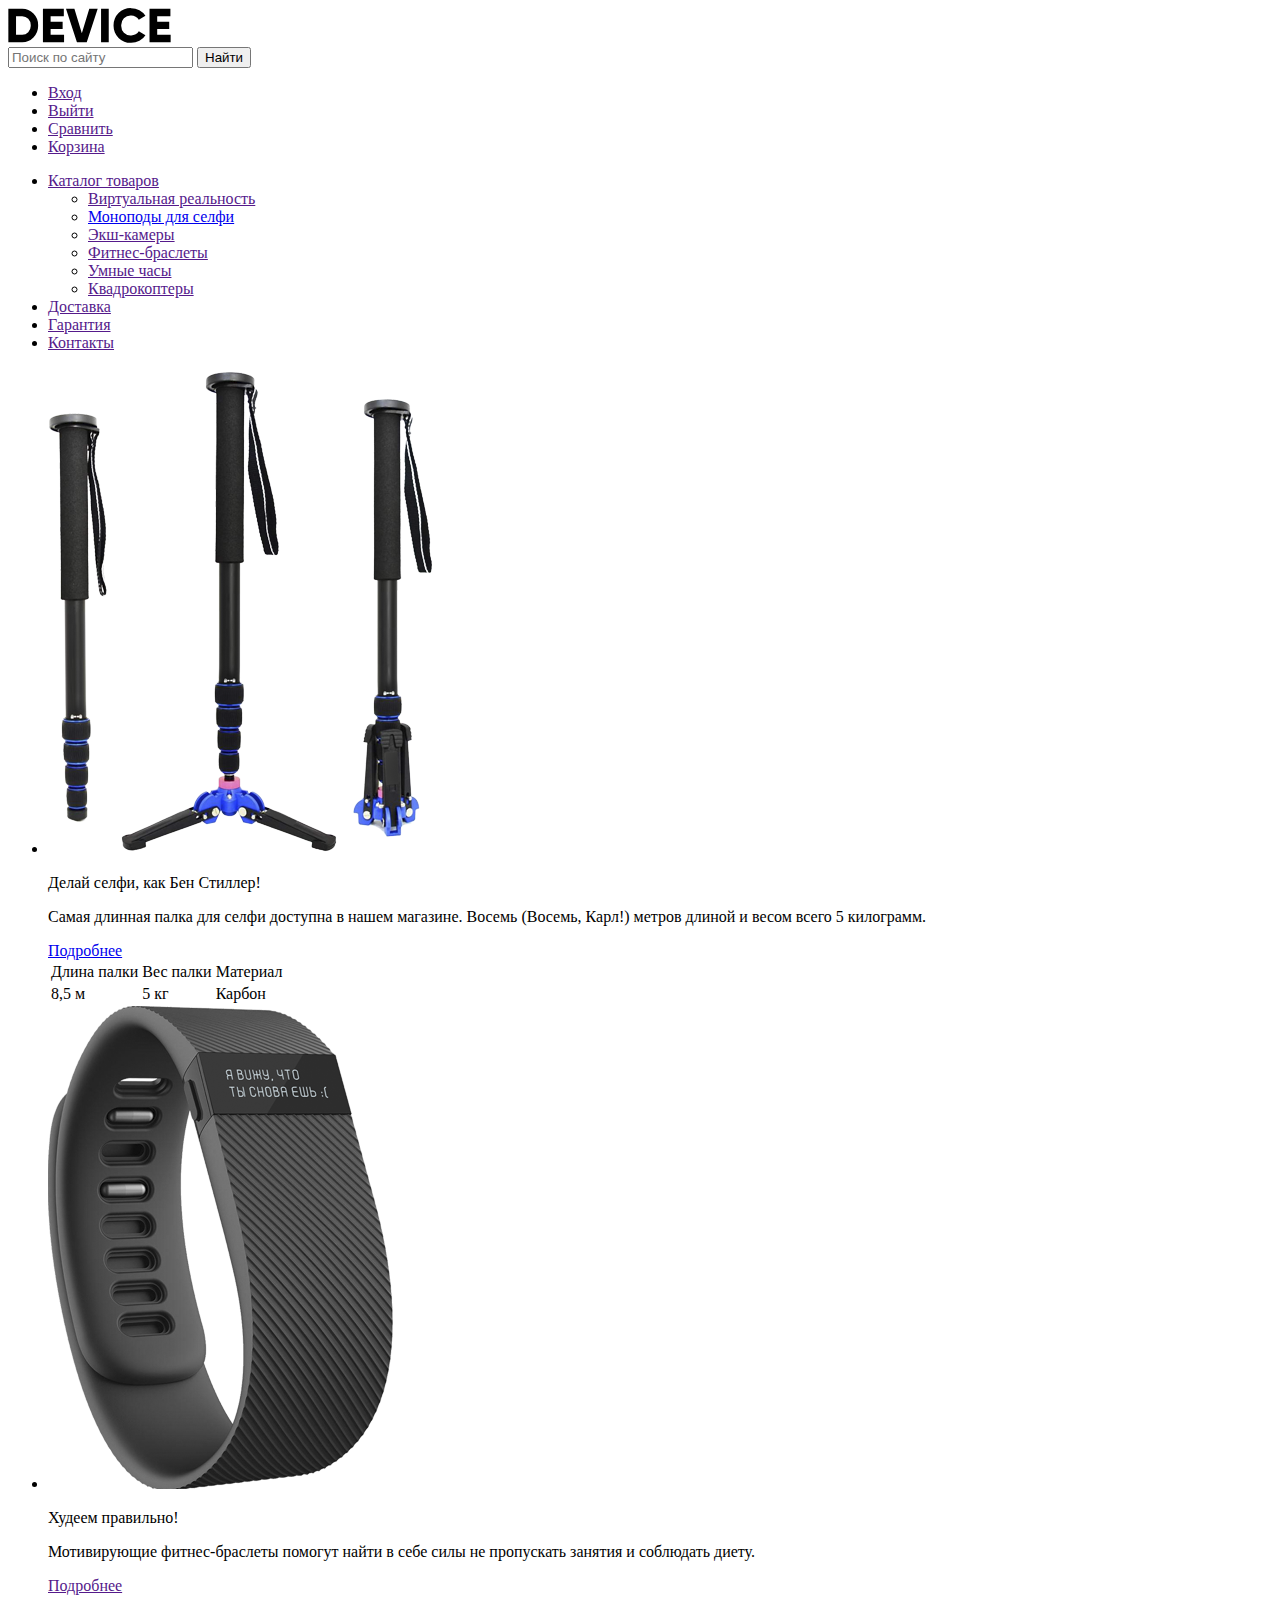
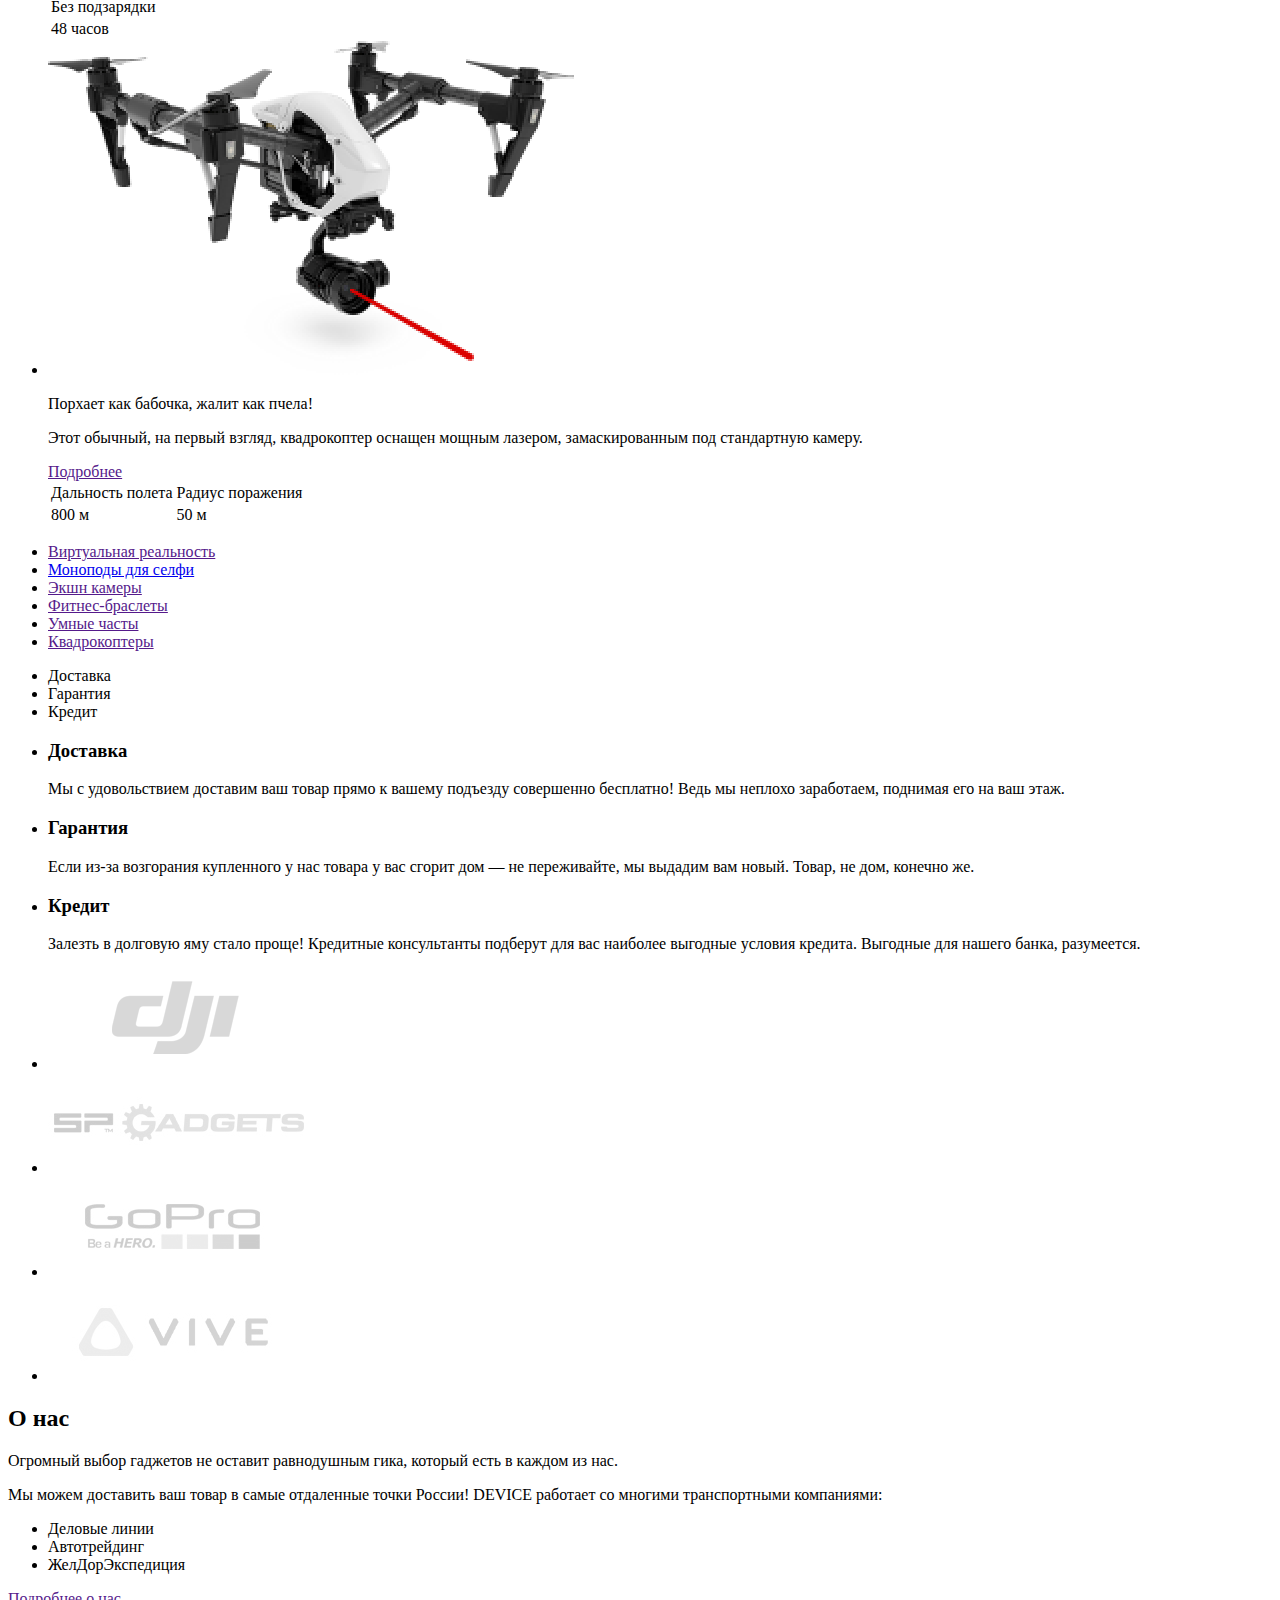
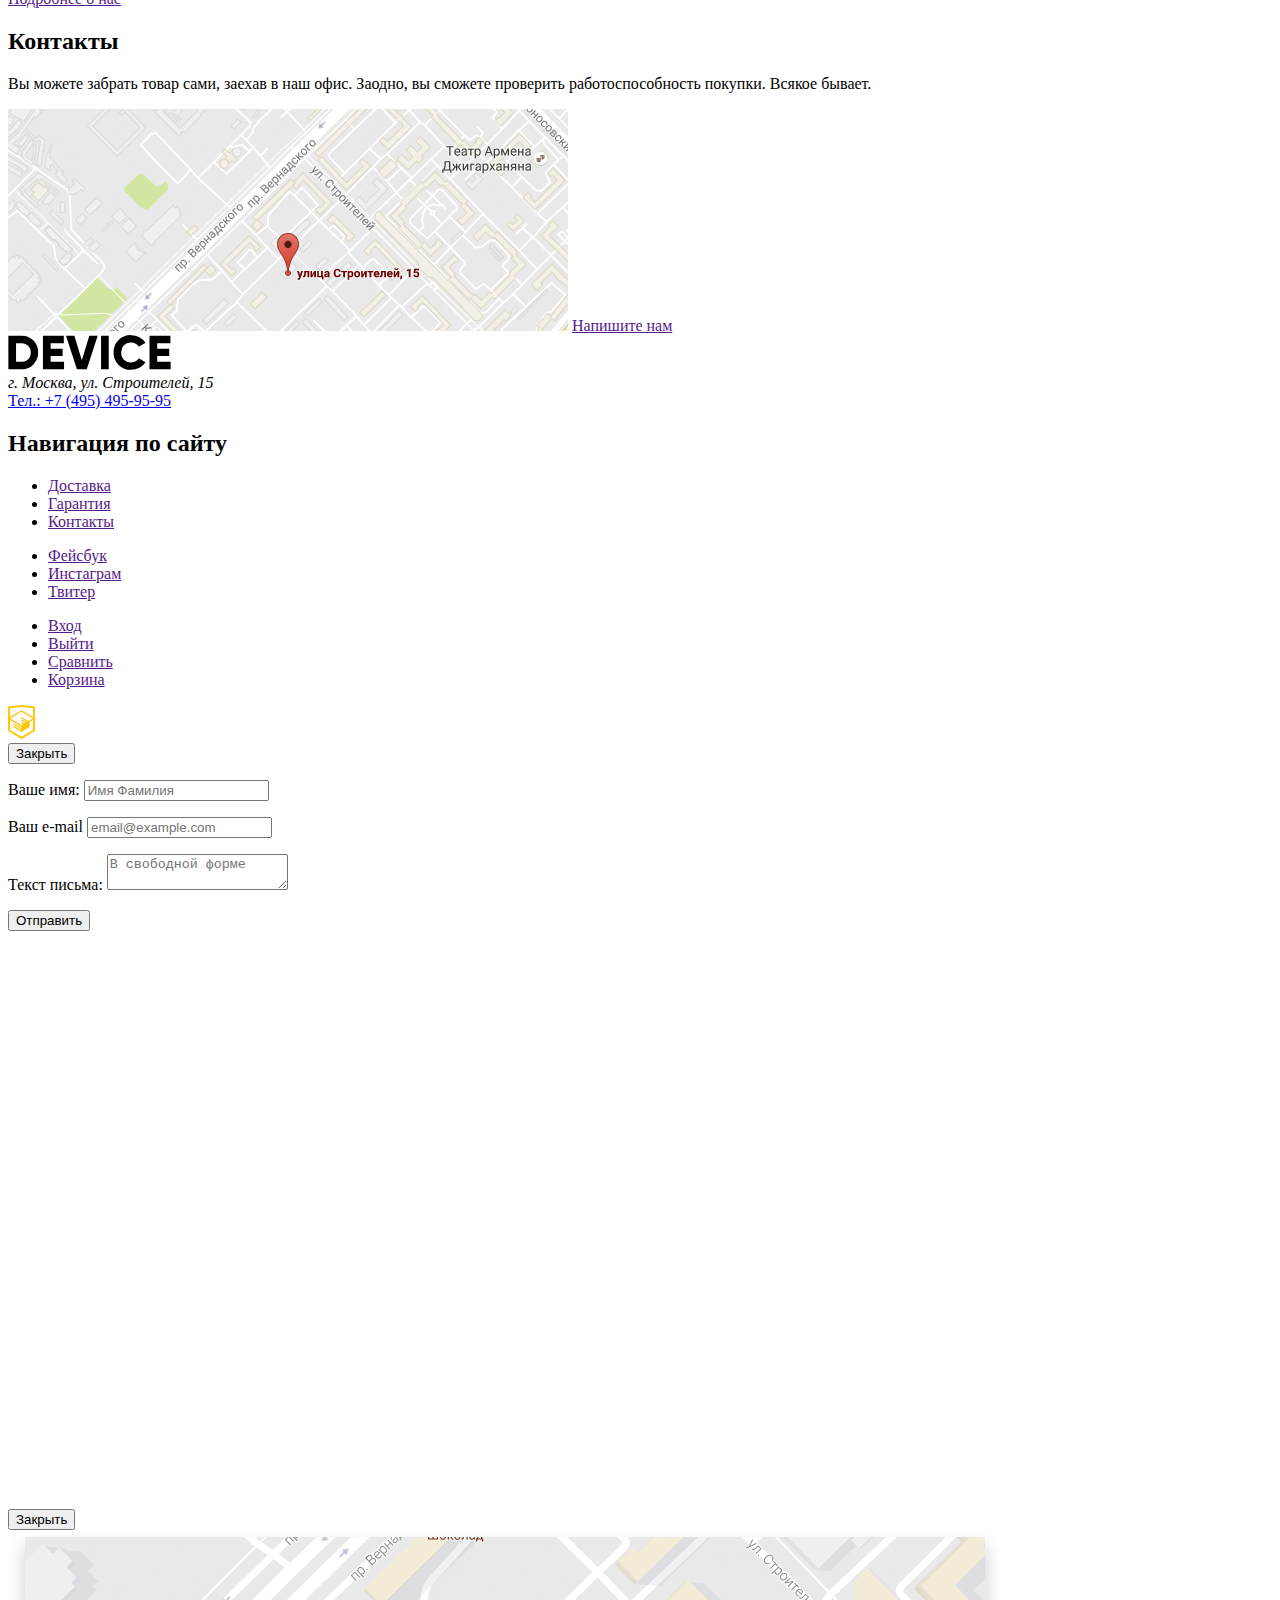
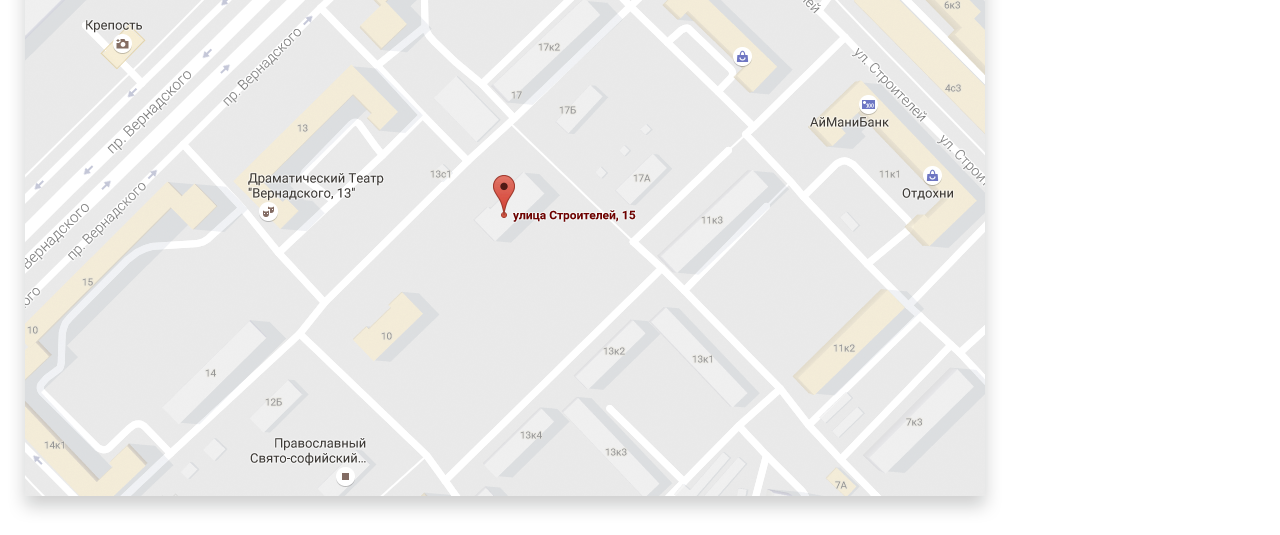
<file: index.html>
<!DOCTYPE html>
<html lang="ru">
<head>
  <meta charset="utf-8">
  <title>Интернет магазин Девайс</title>
  <link rel="stylesheet" href="css/style.css">
</head>
<body>
<header class="main-header">
  <a>
    <img class="main-logo-img" src="img/logo-device.svg" width="163" height="35"
         alt="Логотип интернет магазина">
  </a>
  <div class="search">
    <form action="https://echo.htmlacademy.ru" method="get">
    <input class="search-input" type="search" id="search-form" aria-label="Поиск по сайту"
           placeholder="Поиск по сайту">
      <button class="search-button" type="submit">Найти</button>
    </form>
  </div>
  <ul>
    <li>
      <a href="">Вход</a>
    </li>
    <li>
      <a href="">Выйти</a>
    </li>
    <li>
      <a href="">Сравнить</a>
    </li>
    <li>
      <a href="">Корзина</a>
    </li>
  </ul>
  <nav class="main-nav">
    <ul>
      <li><a href="">Каталог товаров</a>
        <ul class="sub-menu">
          <li><a href="">Виртуальная реальность</a></li>
          <li><a href="monopods.html">Моноподы для селфи</a></li>
          <li><a href="">Экш-камеры</a></li>
          <li><a href="">Фитнес-браслеты</a></li>
          <li><a href="">Умные часы</a></li>
          <li><a href="">Квадрокоптеры</a></li>
        </ul>
      <li><a href="">Доставка</a></li>
      <li><a href="">Гарантия</a></li>
      <li><a href="">Контакты</a></li>
    </ul>
  </nav>
</header>
<main>
  <h1 class="visually-hidden">Интернет магазин "Девайс"</h1>
  <section class="slider">
    <h2 class="visually-hidden">Список товаров</h2>
    <ul class="main-slider">
      <li class="slider-item">
        <img class="slider-item-img" src="img/slider-1.png" width="384" height="486"
             alt="Палка для селфи">
        <div class="slider-item-content">
          <p class="slider-item-header">Делай селфи,
            как Бен Стиллер!
          </p>
          <p class="slider-item-description">
            Самая длинная палка для селфи доступна в нашем магазине.
            Восемь (Восемь, Карл!) метров длиной и весом всего 5 килограмм.
          </p>
          <a href="monopods.html">Подробнее</a>
          <table class="slider-table">
            <thead>
            <tr>
              <td>Длина палки</td>
              <td>Вес палки</td>
              <td>Материал</td>
            </tr>
            </thead>
            <tbody>
            <tr>
              <td>8,5 м</td>
              <td>5 кг</td>
              <td>Карбон</td>
            </tr>
            </tbody>
          </table>
        </div>
      </li>
      <li class="slider-item">
        <img class="slider-item-img" src="img/slider-2.png" width="345" height="483"
             alt="Фитнес браслет">
        <div class="slider-item-content">
          <p class="slider-item-header">Худеем
            правильно!
          </p>
          <p class="slider-item-description">
            Мотивирующие фитнес-браслеты помогут найти в себе силы
            не пропускать занятия и соблюдать диету.
          </p>
          <a href="">Подробнее</a>
          <table class="slider-table">
            <thead>
            <tr>
              <td>Без подзарядки</td>
            </tr>
            </thead>
            <tbody>
            <tr>
              <td>48 часов</td>
            </tr>
            </tbody>
          </table>
        </div>
      </li>
      <li class="slider-item">
        <img class="slider-item-img" src="img/slider-3.png" width="526" height="334"
             alt="Палка для селфи">
        <div class="slider-item-content">
          <p class="slider-item-header">Порхает как бабочка,
            жалит как пчела!
          </p>
          <p class="slider-item-description">
            Этот обычный, на первый взгляд, квадрокоптер оснащен
            мощным лазером, замаскированным под стандартную камеру.
          </p>
          <a href="">Подробнее</a>
          <table class="slider-table">
            <thead>
            <tr>
              <td>Дальность полета</td>
              <td>Радиус поражения</td>
            </tr>
            </thead>
            <tbody>
            <tr>
              <td>800 м</td>
              <td>50 м</td>
            </tr>
            </tbody>
          </table>
        </div>
      </li>
    </ul>
  </section>
  <section class="popular-items">
    <h2 class="visually-hidden">Популярные товары</h2>
    <ul class="popular-items-list">
      <li class="popular-items-item">
        <a href="">Виртуальная реальность</a>
      </li>
      <li class="popular-items-item">
        <a href="monopods.html">Моноподы для селфи</a>
      </li>
      <li class="popular-items-item">
        <a href="">Экшн камеры</a>
      </li>
      <li class="popular-items-item">
        <a href="">Фитнес-браслеты</a>
      </li>
      <li class="popular-items-item">
        <a href="">Умные часты</a>
      </li>
      <li class="popular-items-item">
        <a href="">Квадрокоптеры</a>
      </li>
    </ul>
  </section>
  <section class="services">
    <h2 class="visually-hidden">Доставка и гарантия</h2>
    <ul class="services-list">
      <li class="services-item">
        Доставка
      </li>
      <li class="services-item">
        Гарантия
      </li>
      <li class="services-item">
        Кредит
      </li>
    </ul>
    <ul class="services-item-content">
      <li>
        <h3>Доставка</h3>
        <p>Мы с удовольствием доставим ваш товар прямо к вашему
          подъезду совершенно бесплатно! Ведь мы неплохо
          заработаем, поднимая его на ваш этаж.</p>
      </li>
      <li>
        <h3>Гарантия</h3>
        <p>Если из-за возгорания купленного у нас товара у вас сгорит дом —
          не переживайте, мы выдадим вам новый.
          Товар, не дом, конечно же.</p>
      </li>
      <li>
        <h3>Кредит</h3>
        <p>Залезть в долговую яму стало проще! Кредитные консультанты
          подберут для вас наиболее выгодные
          условия кредита. Выгодные для нашего банка, разумеется.</p>
      </li>
    </ul>
  </section>
  <section class="partners">
    <h2 class="visually-hidden">Партнеры</h2>
    <ul class="partners-list">
      <li class="partner-item">
        <a href=""><img class="partner-img" src="img/logo-1.png" width="260" height="100"
                        alt="DJI"></a>
      </li>
      <li class="partner-item">
        <a href=""><img class="partner-img" src="img/logo-2.png" width="260" height="100"
                        alt="SP Gadgets"></a>
      </li>
      <li class="partner-item">
        <a href=""><img class="partner-img" src="img/logo-3.png" width="260" height="100"
                        alt="Go pro"></a>
      </li>
      <li class="partner-item">
        <a href=""><img class="partner-img" src="img/logo-4.png" width="260" height="100"
                        alt="Vive"></a>
      </li>
    </ul>
  </section>
  <section class="about-us">
    <h2>О нас</h2>
    <p>Огромный выбор гаджетов не оставит равнодушным гика,
      который есть в каждом из нас.</p>
    <p>Мы можем доставить ваш товар в самые отдаленные точки
      России! DEVICE работает со многими транспортными компаниями:</p>
    <ul class="list-company">
      <li>Деловые линии</li>
      <li>Автотрейдинг</li>
      <li>ЖелДорЭкспедиция</li>
    </ul>
    <a href="">Подробнее о нас</a>
  </section>
  <section class="contacts">
    <h2>Контакты</h2>
    <p>Вы можете забрать товар сами, заехав в наш офис. Заодно, вы сможете
      проверить работоспособность покупки. Всякое бывает.</p>
    <a href=""><img class="map-img" src="img/map-1.png" width="560" height="222"
                    alt="Карта проезда"></a>
    <a href="">Напишите нам</a>
  </section>
</main>
<footer>
  <section class="footer-contacts">
    <h2 class="visually-hidden">Контактаная информация</h2>
    <a>
      <img class="main-logo-img" src="img/logo-device.svg" width="163" height="35"
           alt="Логотип интернет магазина">
    </a>
    <address>г. Москва, ул. Строителей, 15
    </address>
    <a href="tel:+74954959595">Тел.: +7 (495) 495-95-95</a>
  </section>
  <section class="footer-navigation">
    <h2>Навигация по сайту</h2>
    <ul>
      <li><a href="">Доставка</a></li>
      <li><a href="">Гарантия</a></li>
      <li><a href="">Контакты</a></li>
    </ul>
  </section>
  <section class="social-media">
    <h2 class="visually-hidden">Социальные сети</h2>
    <ul>
      <li>
        <a href="">Фейсбук</a>
      </li>
      <li>
        <a href="">Инстаграм</a>
      </li>
      <li>
        <a href="">Твитер</a>
      </li>
    </ul>
  </section>
  <section class="footer-buttons">
    <h2 class="visually-hidden">Интерактивная работа с сайтом</h2>
    <ul>
      <li>
        <a href="">Вход</a>
      </li>
      <li>
        <a href="">Выйти</a>
      </li>
      <li>
        <a href="">Сравнить</a>
      </li>
      <li>
        <a href="">Корзина</a>
      </li>
    </ul>
  </section>
  <a href="https://htmlacademy.ru/intensive/htmlcss">
    <img class="html-logo" src="img/logo-html.svg" width="27" height="34"
         alt="Логотип htmlacademy">
  </a>
</footer>
<section class="form-modal">
  <h2 class="visually-hidden">Форма обратной связи</h2>
  <button class="close-form" type="button">Закрыть</button>
  <form action="https://echo.htmlacademy.ru" method="post">
    <p>
      <label for="name">Ваше имя:</label>
      <input type="text" name="name-field" id="name" placeholder="Имя Фамилия" aria-required="true">
    </p>
    <p>
      <label for="email">Ваш e-mail</label>
      <input type="email" name="email-field" id="email" placeholder="email@example.com" aria-required="true">
    </p>
    <p>
      <label for="text-message">Текст письма:</label>
      <textarea id="text-message" name="message-field" placeholder="В свободной форме"></textarea>
    </p>
    <button class="btn btn-submit-modal" type="submit">Отправить</button>
  </form>
</section>
<section class="modal-map">
  <h2 class="visually-hidden">Карта проезда</h2>
  <button class="form-modal-close" type="button">Закрыть</button>
  <iframe
    src="https://yandex.ru/map-widget/v1/?um=constructor%3A9666f7bc1bc835d4a3f12faf5d96a846b23b7d8fa6f447d2e1a70edefbabbfab&amp;source=constructor" width="994" height="593" style="border:none;"></iframe>
  <img src="img/map-big.png" alt="Карта проезда" width="994" height="593">
</section>
</body>
</html>
</file>
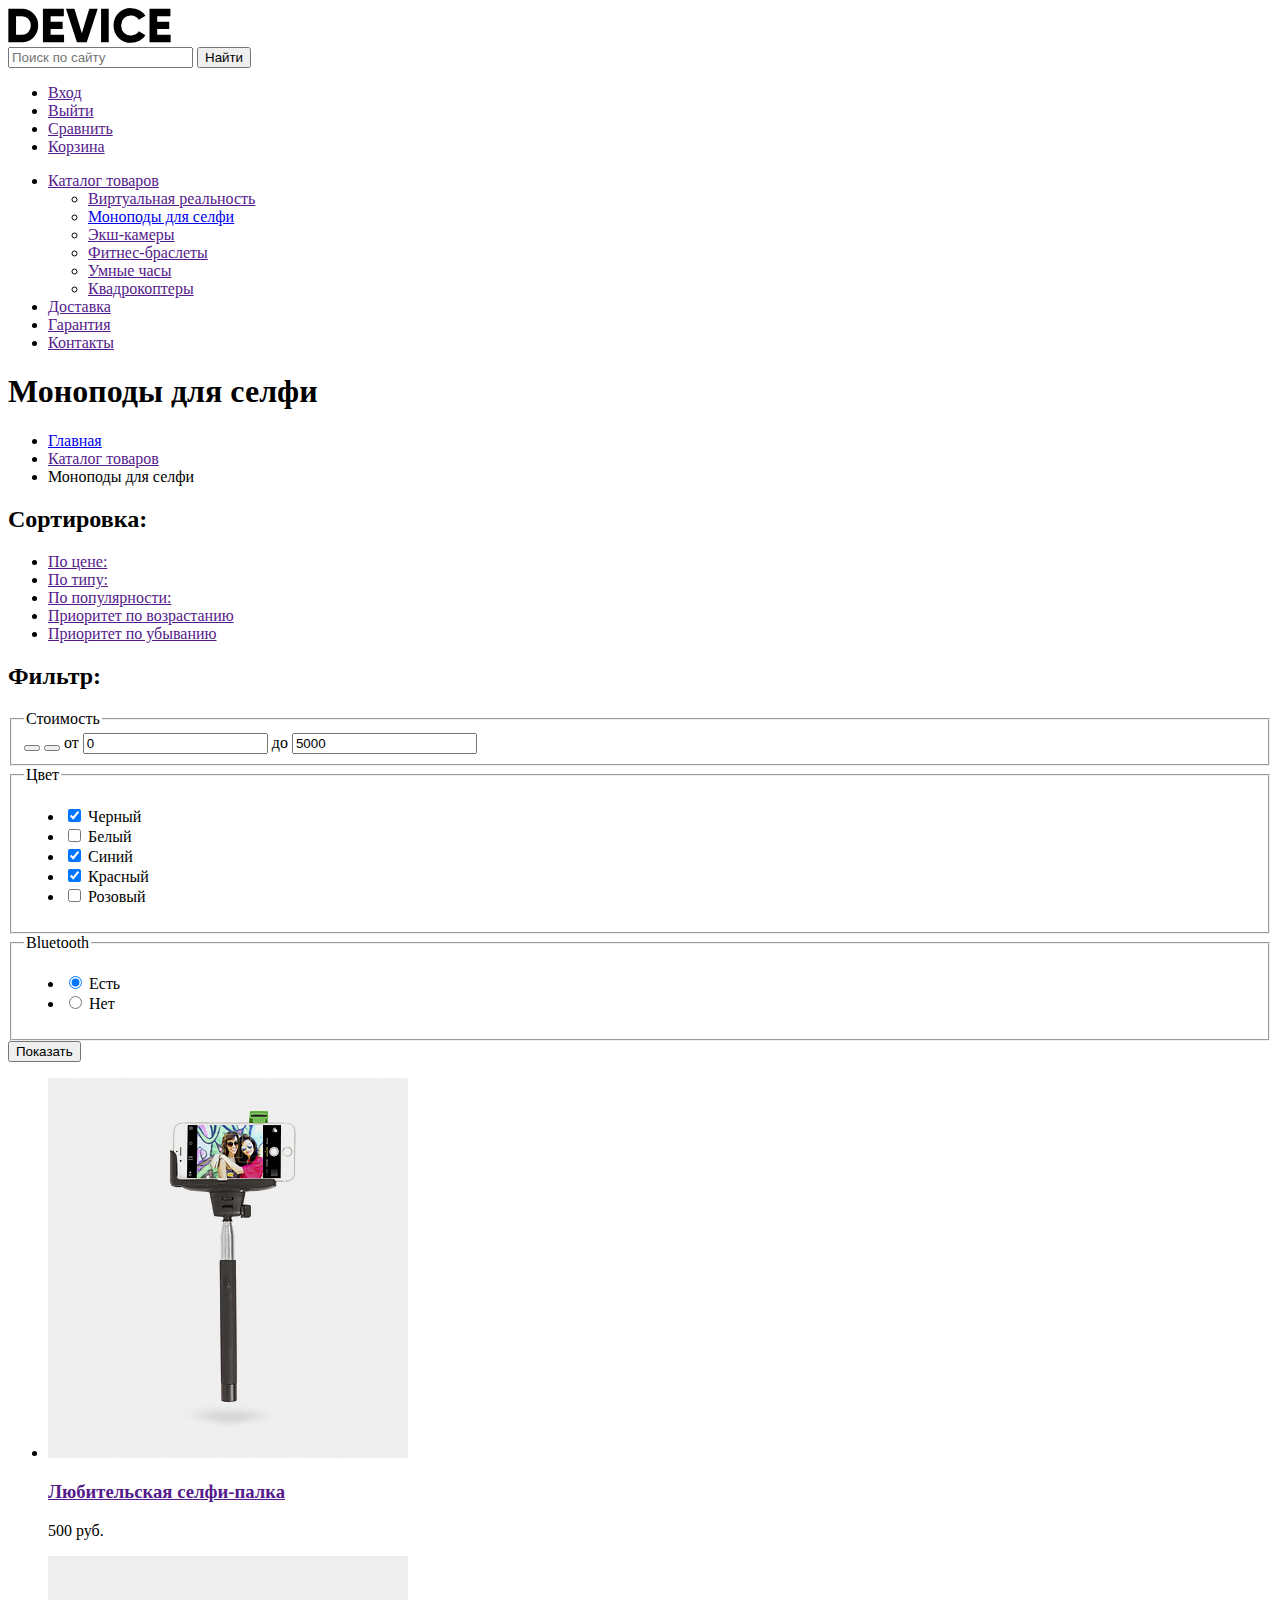
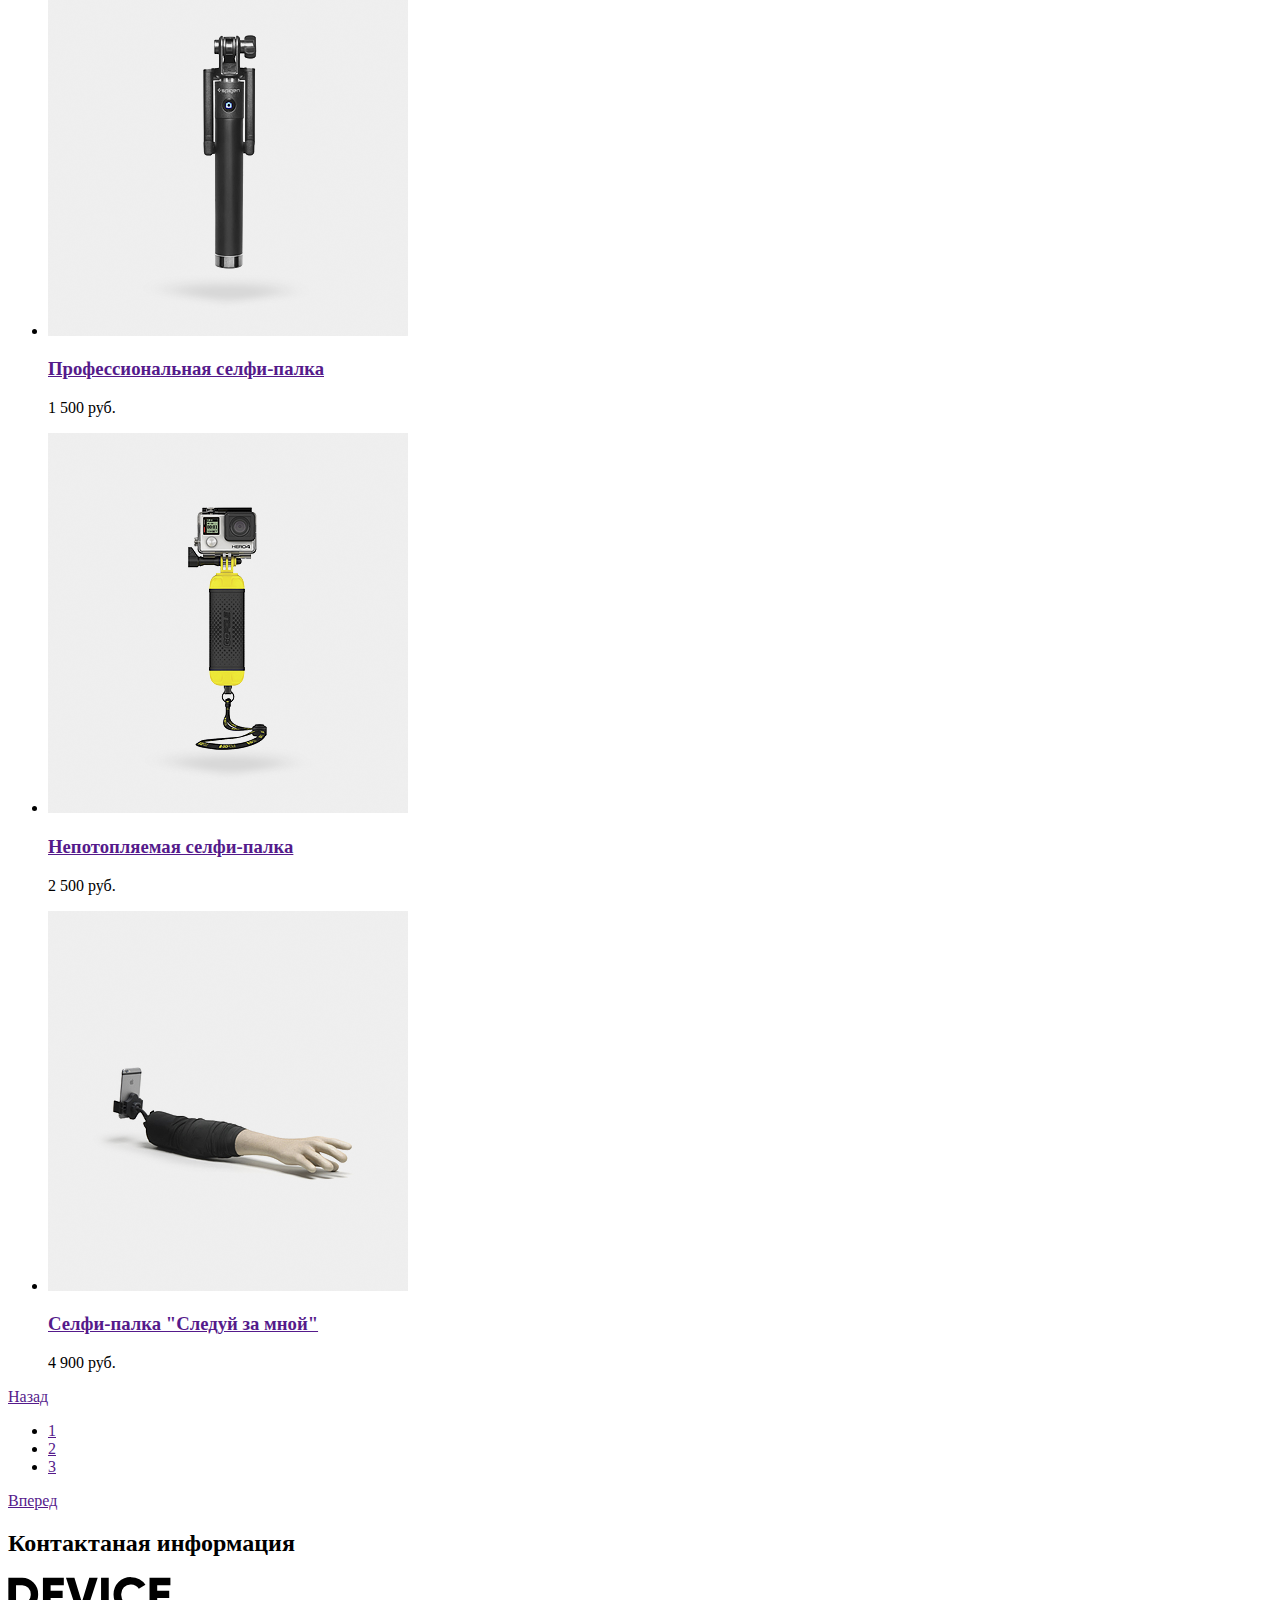
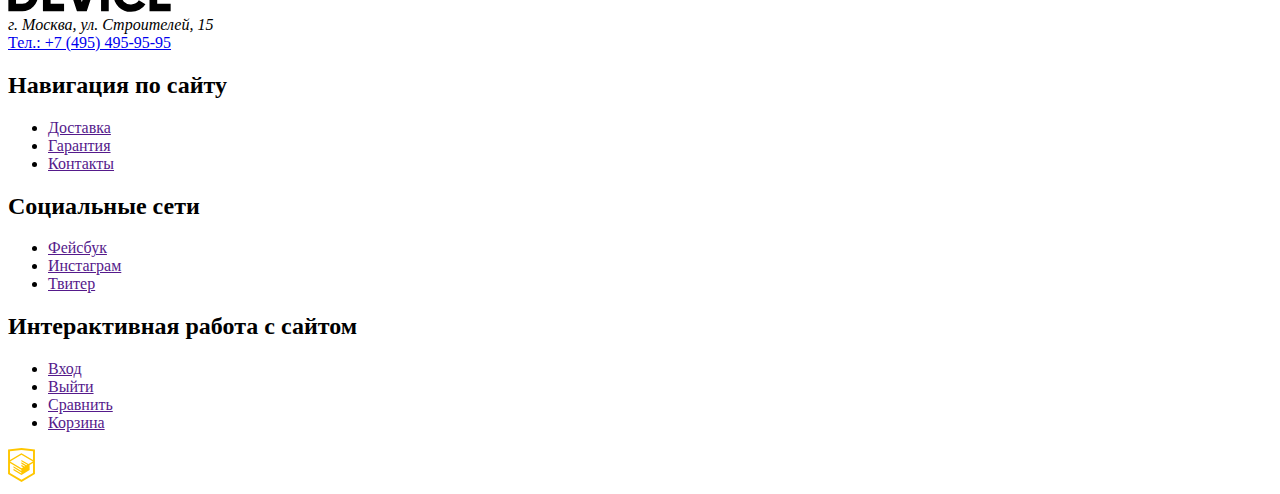
<file: monopods.html>
<!DOCTYPE html>
<html lang="ru">
<head>
  <meta charset="UTF-8">
  <title>Моноподы для селфи</title>
</head>
<body>
<header class="main-header">
  <a>
    <img class="main-logo-img" src="img/logo-device.svg" width="163" height="35"
         alt="Логотип интернет магазина">
  </a>
  <div class="search">
    <form action="https://echo.htmlacademy.ru" method="get">
      <input class="search-input" type="search" id="search-form" aria-label="Поиск по сайту"
             placeholder="Поиск по сайту">
      <button class="search-button" type="submit">Найти</button>
    </form>
  </div>
  <ul>
    <li>
      <a href="">Вход</a>
    </li>
    <li>
      <a href="">Выйти</a>
    </li>
    <li>
      <a href="">Сравнить</a>
    </li>
    <li>
      <a href="">Корзина</a>
    </li>
  </ul>
  <nav class="main-nav">
    <ul>
      <li><a href="">Каталог товаров</a>
        <ul class="sub-menu">
          <li><a href="">Виртуальная реальность</a></li>
          <li><a href="monopods.html">Моноподы для селфи</a></li>
          <li><a href="">Экш-камеры</a></li>
          <li><a href="">Фитнес-браслеты</a></li>
          <li><a href="">Умные часы</a></li>
          <li><a href="">Квадрокоптеры</a></li>
        </ul>
      <li><a href="">Доставка</a></li>
      <li><a href="">Гарантия</a></li>
      <li><a href="">Контакты</a></li>
    </ul>
  </nav>
</header>
<main>
  <h1>Моноподы для селфи</h1>
      <ul>
        <li><a href="index.html">Главная</a></li>
        <li><a href="">Каталог товаров</a></li>
        <li><a>Моноподы для селфи</a></li>
      </ul>
  <section class="sort">
    <h2>Сортировка:</h2>
    <ul class="sort-list">
      <li class="sort-list-item">
        <a href="">По цене:</a>
      </li>
      <li class="sort-list-item">
        <a href="">По типу:</a>
      </li>
      <li class="sort-list-item">
        <a href="">По популярности:</a>
      </li>
      <li class="sort-list-item">
        <a href="">Приоритет по возрастанию</a>
      </li>
      <li class="sort-list-item">
        <a href="">Приоритет по убыванию</a>
      </li>
    </ul>
  </section>
  <section class="filter">
    <h2>Фильтр:</h2>
    <form class="filter-form" action="https://echo.htmlacademy.ru" method="get">
      <fieldset class="range-filter">
        <legend>Стоимость</legend>
        <button class="toggle min-toggle" type="button" aria-label="Максимальная цена"></button>
        <button class="toggle max-toggle" type="button" aria-label="Минимальная цена"></button>
        <label class="min-price">от <input type="text" name="min-price" value="0"></label>
        <label class="max-price">до <input type="text" name="max-price" value="5000"></label>
      </fieldset>
      <fieldset class="color">
        <legend>Цвет</legend>
        <ul class="filter-list">
          <li class="filter-item">
            <input type="checkbox" id="black" name="item-black" checked>
            <label for="black">Черный</label>
          </li>
          <li class="filter-item">
            <input type="checkbox" id="white" name="item-white">
            <label for="white">Белый</label>
          </li>
          <li class="filter-item">
            <input type="checkbox" id="blue" name="item-blue" checked>
            <label for="blue">Синий</label>
          </li>
          <li class="filter-item">
            <input type="checkbox" id="red" name="item-red" checked>
            <label for="red">Красный</label>
          </li>
          <li class="filter-item">
            <input type="checkbox" id="pink" name="item-pink">
            <label for="pink">Розовый</label>
          </li>
        </ul>
      </fieldset>
      <fieldset class="bluetooth">
        <legend>Bluetooth</legend>
        <ul class="filter-list">
          <li class="filter-item">
            <input type="radio" id="with-bluetooth" name="bluetooth" value="yes" checked>
            <label for="with-bluetooth">Есть</label>
          </li>
          <li class="filter-item">
            <input type="radio" id="without-bluetooth" name="bluetooth" value="no">
            <label for="without-bluetooth">Нет</label></li>
        </ul>
      </fieldset>
      <button class="btn filter-button" type="submit">Показать</button>
    </form>
  </section>
  <section class="catalog">
    <ul>
      <li>
        <p>
          <img class="catalog-item-img" src="img/item-1.png" width="360" height="380"
               alt="Любительская селфи-палка">
        </p>
        <a href=""><h3>Любительская селфи-палка</h3></a>
        <p>500 руб.</p>
      </li>
      <li>
        <p>
          <img class="catalog-item-img" src="img/item-2.png" width="360" height="380"
               alt="Профессиональная селфи-палка">
        </p>
        <a href=""><h3>Профессиональная селфи-палка</h3></a>
        <p>1 500 руб.</p>
      </li>
      <li>

        <p>
          <img class="catalog-item-img" src="img/item-3.png" width="360" height="380"
               alt="Непотопляемая селфи-палка">
        </p>
        <a href=""><h3>Непотопляемая селфи-палка</h3></a>
        <p>2 500 руб.</p>
      </li>
      <li>
        <p>
          <img class="catalog-item-img" src="img/item-4.png" width="360" height="380"
               alt="Любительская селфи-палка">
        </p>
        <a href=""><h3>Селфи-палка "Следуй за мной"</h3></a>
        <p>4 900 руб.</p>
      </li>
    </ul>
    <div class="catalog-nav">
      <a href="">Назад</a>
      <ul class="catalog-nav-items">
        <li class="catalog-nav-item">
          <a href="">1</a>
        </li>
        <li class="catalog-nav-item">
          <a href="">2</a>
        </li>
        <li class="catalog-nav-item">
          <a href="">3</a>
        </li>
      </ul>
      <a href="">Вперед</a>
    </div>
  </section>
</main>
<footer>
  <section class="contacts">
    <h2 class="visually-hidden">Контактаная информация</h2>
    <a href="index.html">
      <img class="main-logo-img" src="img/logo-device.svg" width="163" height="35"
           alt="Логотип интернет магазина">
    </a>
    <address>г. Москва, ул. Строителей, 15
    </address>
    <a href="tel:+74954959595">Тел.: +7 (495) 495-95-95</a>
  </section>
  <section class="footer-navigation">
    <h2 class="visually-hidden">Навигация по сайту</h2>
    <ul>
      <li><a href="">Доставка</a></li>
      <li><a href="">Гарантия</a></li>
      <li><a href="">Контакты</a></li>
    </ul>
  </section>
  <section class="social-media">
    <h2 class="visually-hidden">Социальные сети</h2>
    <ul>
      <li>
        <a href="">Фейсбук</a>
      </li>
      <li>
        <a href="">Инстаграм</a>
      </li>
      <li>
        <a href="">Твитер</a>
      </li>
    </ul>
  </section>
  <section class="footer-buttons">
    <h2 class="visually-hidden">Интерактивная работа с сайтом</h2>
    <ul>
      <li>
        <a href="">Вход</a>
      </li>
      <li>
        <a href="">Выйти</a>
      </li>
      <li>
        <a href="">Сравнить</a>
      </li>
      <li>
        <a href="">Корзина</a>
      </li>
    </ul>
  </section>
  <a href="https://htmlacademy.ru/intensive/htmlcss">
    <img class="html-logo" src="img/logo-html.svg" width="27" height="34"
         alt="Логотип htmlacademy">
  </a>
</footer>
</body>
</html>
</file>
<file: css/style.css>
.visually-hidden {
  position: absolute;
  width: 1px;
  height: 1px;
  margin: -1px;
  border: 0;
  padding: 0;
  clip: rect(0 0 0 0);
  overflow: hidden;
}
html {
  -webkit-box-sizing: border-box;
  box-sizing: border-box;
}
</file>
